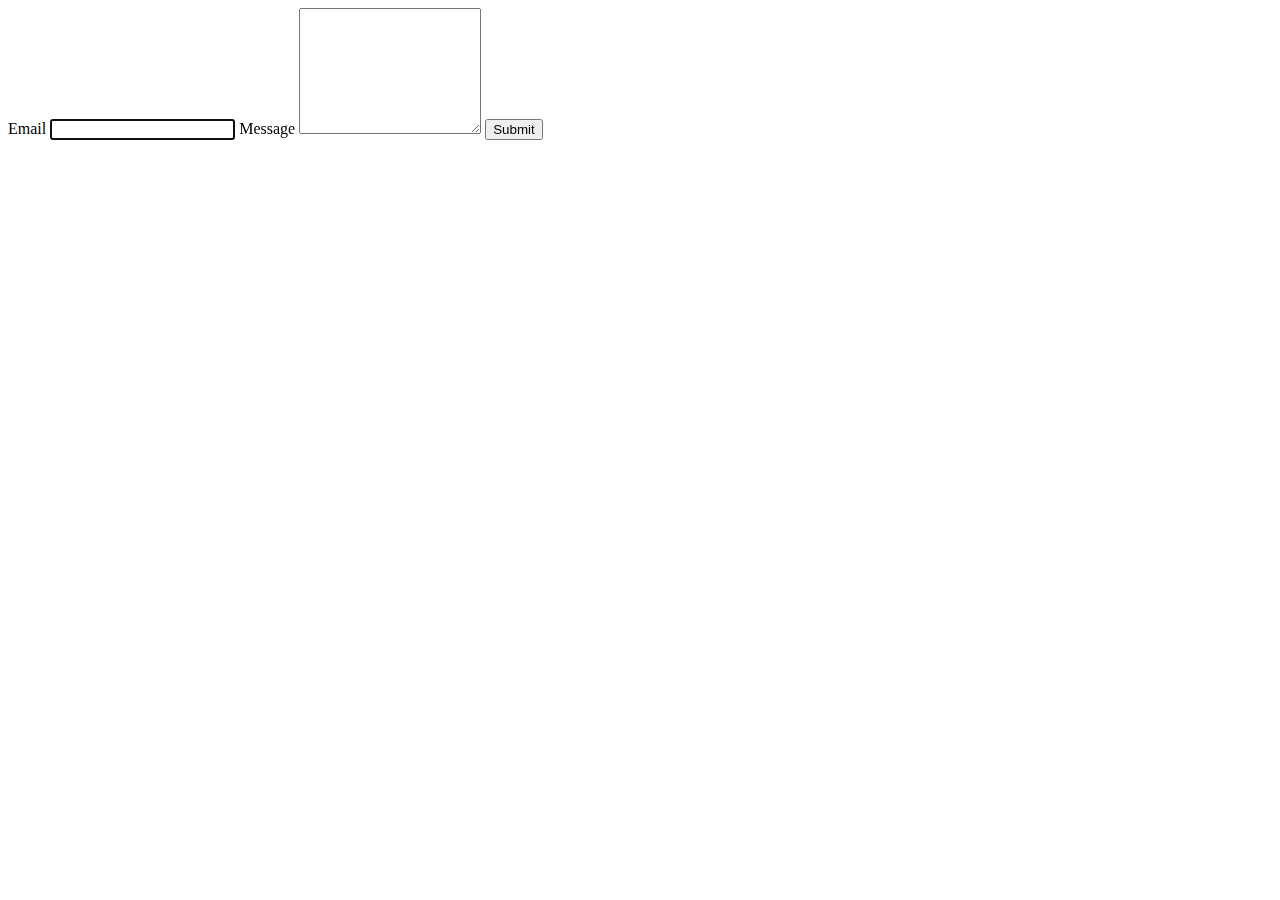
<file: src/2-form.html>
<!DOCTYPE html>
<html lang="en">
<head>
    <meta charset="UTF-8">
    <meta name="viewport" content="width=device-width, initial-scale=1.0">
    <title>Feedback Form</title>
</head>
<body>

    <form class="feedback-form" autocomplete="off">
        <label>
            Email
            <input type="email" name="email" autofocus />
        </label>
        <label>
            Message
            <textarea name="message" rows="8"></textarea>
        </label>
        <button type="submit">Submit</button>
    </form>

    <script type="module" src="./js/2-form.js"></script>

</body>
</html>
</file>
